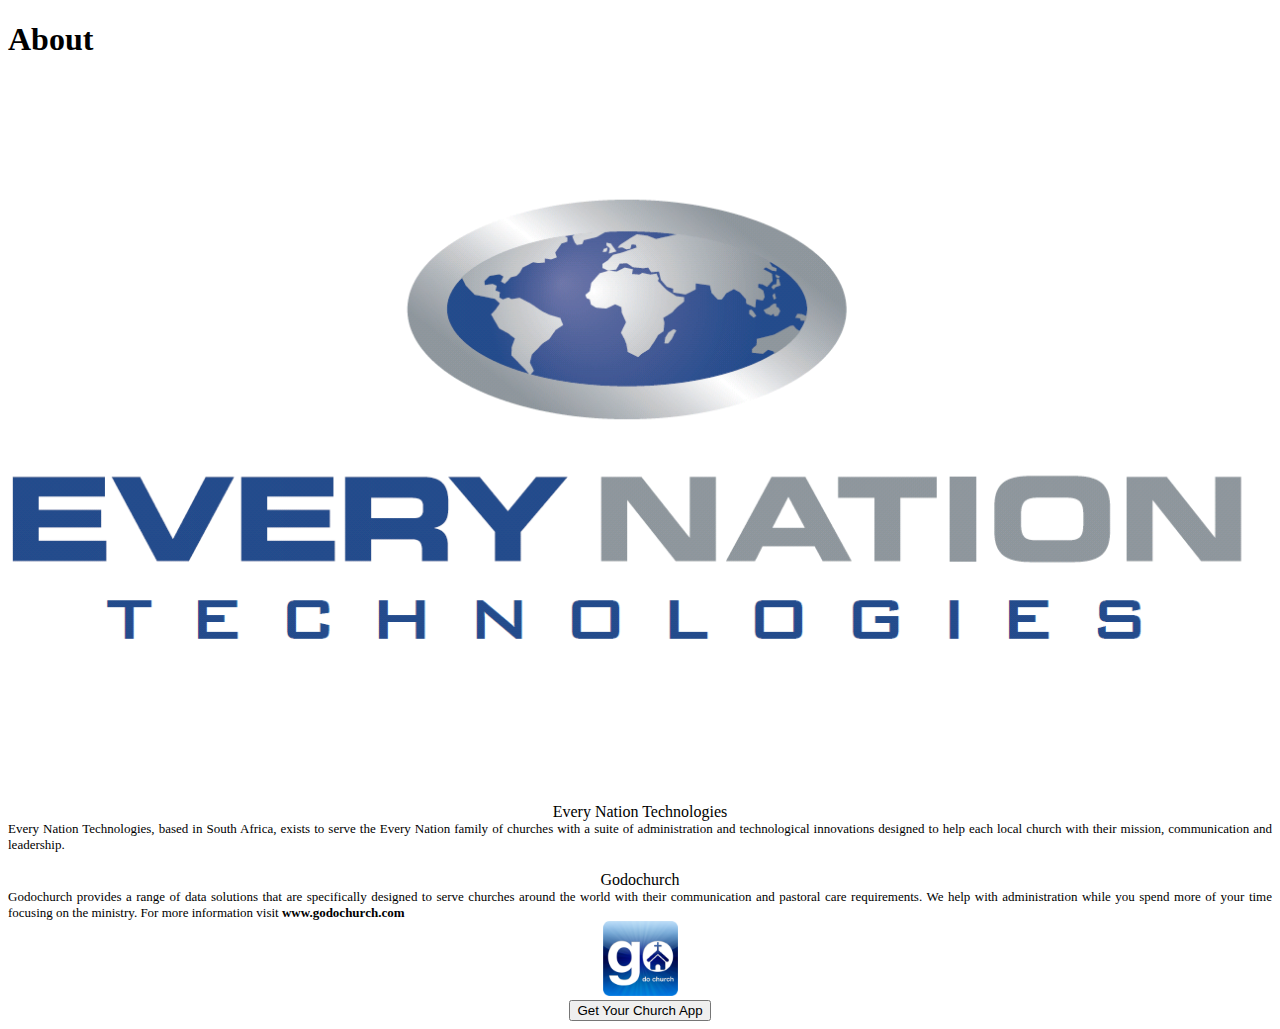
<file: about.html>
﻿<!DOCTYPE html>
<html xmlns="http://www.w3.org/1999/xhtml">
<head>
    <title></title>

</head>
<body>
  

  
    <div data-role="page" id="pg_about">

        <div class="pageViewContent">
            <div data-role="header">
                <a href="#" class="ui-btn ui-btn-b ui-icon-home ui-btn-icon-notext headerMenuHome"></a>

                <h1>About</h1>

            </div>

            <div role="main" class="ui-content">

                <div style="text-align:center ">

                    <img src="img/entech.png" style="max-width:100%; height:auto" />
                </div>

                <div class="ui-bar ui-bar-h">
                    <div style="text-align:center">Every Nation Technologies</div>
                </div>
                <div class="ui-content ui-body-h" style="text-align:justify; font-size:small">
                    Every Nation Technologies, based in South Africa, exists to serve the Every Nation family of churches
                    with a suite of administration and technological innovations designed to help each local church with their mission, communication and leadership.
                </div>
                <br/>
                <div class="ui-bar ui-bar-h">
                    <div style="text-align:center">Godochurch</div>
                </div>
                <div class="ui-content ui-body-h" style="text-align: justify; font-size:small">
                   Godochurch provides a range of data solutions that are specifically designed to serve churches around the world
                    with their communication and pastoral care requirements. We help with administration while you spend more of your time
                    focusing on the ministry. For more information visit <strong>www.godochurch.com </strong> 

                    <div style="text-align:center ">

                        <img src="img/icongdc.png" style="width:75px; height:75px" />
                    </div>

                    <div style="text-align:center ">
                        <button type="button" class="ui-btn ui-btn-b ui-btn-inline " id="btnRegisterDB">Get Your Church App</button>
                    </div>

                </div>
                <div>
                    <small id="aboutVersionInfo"></small>
                </div>

                



                

              




               




              


            </div>
        </div>

            


        </div>
</body>
</html>
</file>
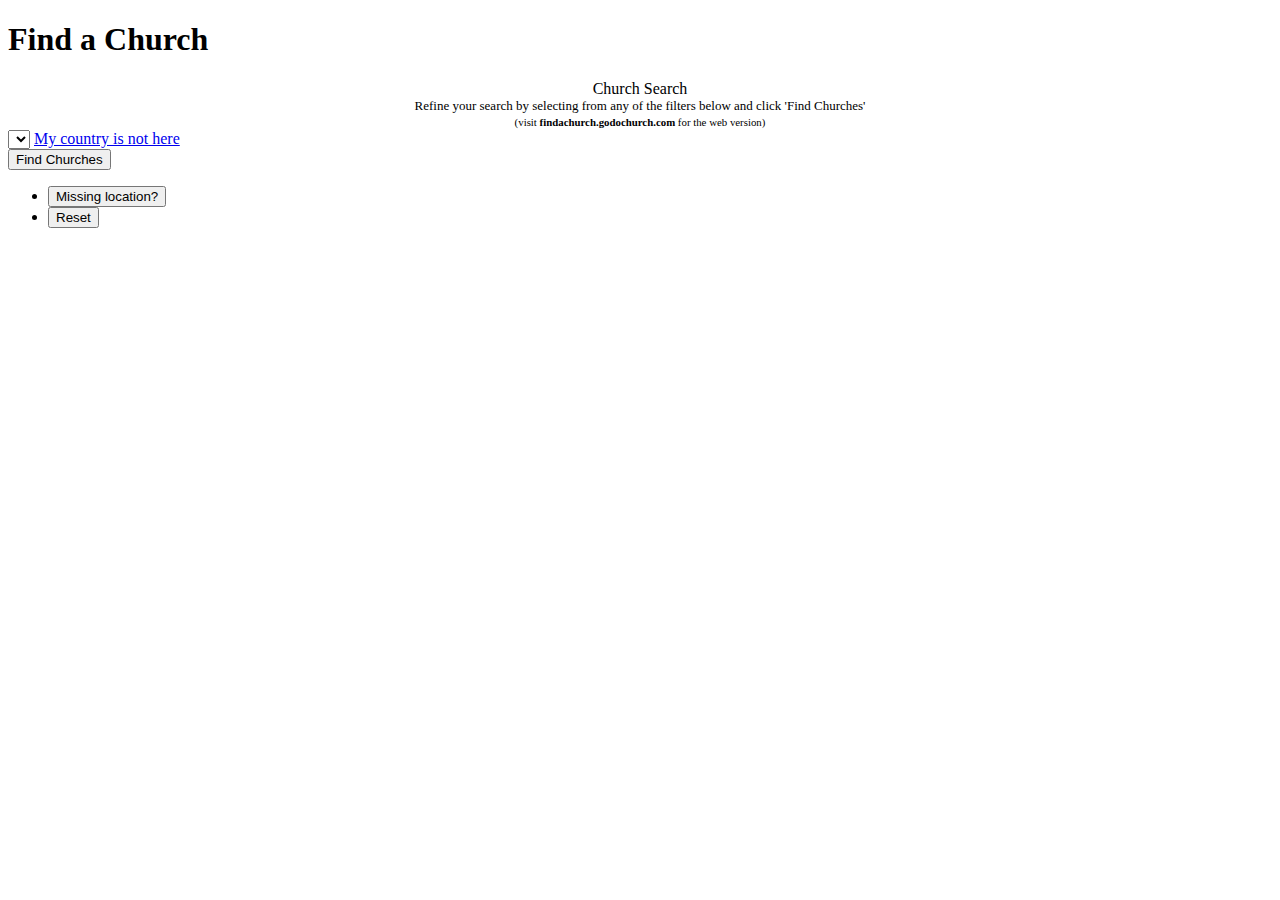
<file: churches.html>
﻿<!DOCTYPE html>
<html xmlns="http://www.w3.org/1999/xhtml">
<head>
    <title>Churches</title>

</head>
<body>



    <div data-role="page" id="pg_churches">

        <div class="pageViewContent">


            <div data-role="header">
                <a href="#" class="ui-btn ui-btn-b ui-icon-home ui-btn-icon-notext headerMenuHome"></a>
                <h1>Find a Church</h1>
                <a href="#" class="ui-btn ui-btn-b ui-icon-refresh ui-btn-icon-notext refreshChurchView "></a>
            </div><!-- /header -->

            <div role="main" class="ui-content">

                <div class="churchSubView churchSearch" data-bind="with:pages.churches.view">

                    <div class="ui-bar ui-bar-h">
                        <div style="text-align:center">Church Search</div>
                    </div>
                    <div class="ui-content ui-body-h" style="text-align: center; font-size:small">
                        
                        Refine your search by selecting from any of the filters below and click 'Find Churches'
                        <div><small>(visit <strong>findachurch.godochurch.com</strong> for the web version)</small></div>
                    </div>

                    <div class="ui-field-contain churchSearchCountry churchSearchFilter">
                        <!--<div>
                            <label for="ddlGeoCountry">
                                Filter by country
                            </label>
                        </div>-->
                        <select id="ddlGeoCountry" data-theme="a" data-bind="options: countriesSearch,optionsCaption: 'Filter by country...'"></select>
                        <a href="#" class="btnLinkChurchSearchMissingData">My country is not here</a>
                    </div>

                    <div class="ui-field-contain churchSearchRegion churchSearchFilter" style="display:none">
                        <!--<div>
                            <label for="ddlGeoRegion">
                                Filter by region
                            </label>
                        </div>-->
                        <select id="ddlGeoRegion" data-theme="a" data-bind="options: regionsSearch,optionsText:'name',optionsValue:'name',  optionsCaption: 'Region/Provice...'"></select>
                        <a href="#" class="btnLinkChurchSearchMissingData">My region/province is not here</a>
                    </div>

                    <div class="ui-field-contain churchSearchCity churchSearchFilter" style="display:none">
                        <!--<div>
                            <label for="ddlGeoCity">
                                Filter by city
                            </label>
                        </div>-->
                        <select id="ddlGeoCity" data-theme="a" data-bind="options: citiesSearch,optionsText:'name',optionsValue:'name',  optionsCaption: 'Area/city/town...'"></select>
                        <a href="#" class="btnLinkChurchSearchMissingData">My city/area/town is not here</a>
                    </div>

                    <button type="button" class="ui-btn ui-btn-b " id="btnFindChurches">Find Churches</button>
                    <!--<button type="button" class="ui-btn ui-btn-a ui-btn-inline" id="">Reset</button>-->


                    <div data-role="footer" style="overflow:hidden;" data-position="fixed">

                        <div data-role="navbar">
                            <ul>
                               
                                <li><button type="button" class="ui-btn ui-btn-a  btnLinkChurchSearchMissingData">Missing location?</button></li>
                                <li><button type="button" class="ui-btn ui-btn-a" id="btnResetChurchSearch">Reset</button></li>

                            </ul>
                        </div><!-- /navbar -->
                    </div><!-- /footer -->


                </div>

                <div class="churchSubView churchList" style="display:none" data-bind="with:pages.churches.view">
                   
                    <div data-bind="foreach:churchList">
                        <div class="ui-bar ui-bar-h" style="text-align:center" data-bind="html:name">

                        </div>

                        <div class="ui-content ui-body-b" style=" font-size:small">
                            <table width="100%" style="font-size:small">

                                <tr>
                                    <td><strong>Church Family:</strong></td>
                                    <td>
                                        <div data-bind="html:familyName"></div>
                                    </td>
                                </tr>
                                <tr>
                                    <td><strong>Part Of:</strong></td>
                                    <td>
                                        <div data-bind="html:orgName"></div>
                                    </td>
                                </tr>
                                <tr>
                                    <td><strong>Country</strong></td>
                                    <td>
                                        <div data-bind="html:geoCountry"></div>
                                    </td>
                                </tr>
                                <tr>
                                    <td><strong>Region</strong></td>
                                    <td>
                                        <div data-bind="html:geoRegion"></div>
                                    </td>
                                </tr>
                                <tr>
                                    <td><strong>Street</strong></td>
                                    <td>
                                        <div data-bind="html:geoStreetName"></div>
                                    </td>
                                </tr>
                                <tr>
                                    <td><strong>Other Info</strong></td>
                                    <td>
                                        <div data-bind="html:geoOtherInfo"></div>
                                    </td>
                                </tr>
                                <!--<tr>
                                    <td><strong>Latitude:</strong></td>
                                    <td>
                                        <div data-bind="html:geoLat"></div>
                                    </td>
                                </tr>
                                <tr>
                                    <td><strong>Longitude:</strong></td>
                                    <td>
                                        <div data-bind="html:geoLng"></div>
                                    </td>
                                </tr>-->
                               
                            </table>

                            <div  style="text-align:center">
                                <strong>Service Times</strong>
                            </div>

                            <div class="ui-content ui-body-h">
                                <table width="100%">
                                    <thead>
                                        <tr>
                                            <th>Time</th>
                                            <th>Contact</th>
                                            <th>Tel</th>
                                        </tr>
                                    </thead>
                                    <tbody data-bind="foreach:services">
                                        <tr>
                                            <td align="center">
                                                <div data-bind="html:serviceTime"></div>
                                            </td>
                                            <td align="center">
                                                <div data-bind="html:contactPerson"></div>
                                            </td>
                                            <td align="center">
                                                <div data-bind="html:contactTelNumber"></div>
                                            </td>
                                        </tr>
                                    </tbody>

                                </table>
                            </div>

                            <div style="text-align:center">
                                
                                    <a href="#" class="btnViewChurchAddress" data-bind="attr:{'data-id':geoLat + '|' + geoLng + '|' + id}">View Address</a>
                               

                            </div>
                        </div>

                        


                    </div>

                    <div data-role="footer" style="overflow:hidden;" data-position="fixed">

                        <div data-role="navbar">
                            <ul>
                                <li><button type="button" class="ui-btn ui-btn-a btnMyChurchIsMissing" >Church Missing?</button></li>

                                <li><button type="button" class="ui-btn ui-btn-a" id="btnViewAllChurchesOnMap">Map View</button></li>                             

                            </ul>
                        </div><!-- /navbar -->
                    </div><!-- /footer -->
                </div>

                <div class="churchSubView churchMap" style="display:none">
                  
                    <div id='gmapsCanvas' class="gmapsCanvas" style="width: 100%; ">
                        <div style="text-align:center; top:15px">
                            <div>Loading mapping data...</div>
                            <div><i>(If map does not load, ensure you are connected to the internet or try reload the page)</i></div>
                        </div>

                    </div>
                    <div data-role="footer" style="overflow:hidden;" data-position="fixed">

                        <div data-role="navbar">
                            <ul>
                                <li><button type="button" class="ui-btn ui-btn-a  btnMyChurchIsMissing">Church Missing?</button></li>

                                <li><button type="button"  class="ui-btn ui-btn-a  refreshChurchView">List View</button></li>

                            </ul>
                        </div><!-- /navbar -->
                    </div><!-- /footer -->
                </div>


                <div class="churchSubView missingChurch" style="display:none">
                    <div class="ui-bar ui-bar-h">
                        <div style="text-align:center">Can't Find Church</div>
                    </div>
                    <div class="ui-content ui-body-h" style="font-size:small">
                        <p>There are three reasons why you may not be able to find your church in this list.</p>
                        <ol>
                            <li>
                                <p>
                                    Each church manages their church info themselves using the Godochurch (www.godochurch.com) data services.
                                    Your church may not be added to the database.
                                </p>
                            </li>
                            <li>
                                <p>The search filters you entered were to narrow. Try to expand your search to include your church.</p>
                            </li>
                            <li>
                                <p>
                                    This search uses Google's geo mapping tools. On rare occasions Google tags certain locations with different names
                                    than what is expected. Your church office can change this.
                                </p>
                            </li>
                        </ol>
                        <div style="text-align:center">
                            <button type="button" class="ui-btn ui-btn-b ui-btn-inline refreshChurchView ">Ok</button>
                        </div>

                    </div>
                </div>

                <div class="churchSubView missingGeoStructure" style="display:none">
                    <div class="ui-bar ui-bar-h">
                        <div style="text-align:center">Geographic Data Missing</div>
                    </div>
                    <div class="ui-content ui-body-h" style="font-size:small">
                        <p>
                            All our geographic data is drawn from a dynamically generated list from Google's mapping services based on
                            real time data from churches that have been added to the database. What does this mean?
                        </p>
                        <ol>
                            <li>
                                <p>
                                    If the church you are looking for has NOT been added to the database the geographic data (country, regions, city)
                                    will not be available here. Check with you church whether they have been added to the database.
                                </p>
                            </li>

                            <li>
                                <p>
                                    This search uses Google's geo mapping tools. On rare occasions Google tags certain locations with different names
                                    than what is expected. Your church office can change this.
                                </p>
                            </li>
                        </ol>
                        <div style="text-align:center">
                            <button type="button" class="ui-btn ui-btn-b ui-btn-inline refreshChurchView ">Ok</button>
                        </div>

                    </div>
                </div>

            </div>

            <!--<div data-role="footer">

            </div>-->

        </div>
    </div>
</body>
</html>
</file>
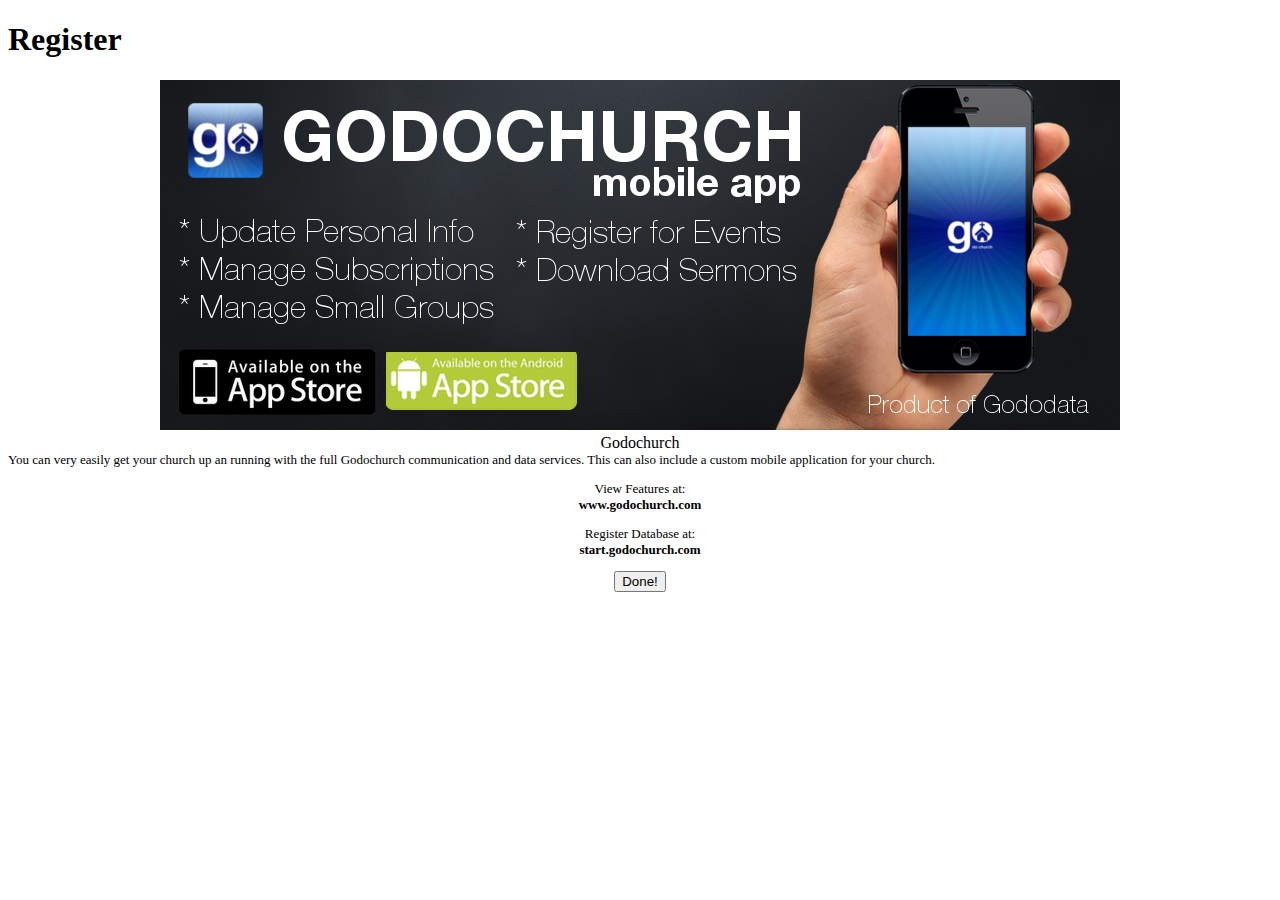
<file: getdb.html>
﻿<!DOCTYPE html>
<html xmlns="http://www.w3.org/1999/xhtml">
<head>
    <title>Get Database</title>

</head>
<body>
  

  
    <div data-role="page" id="pg_getdb">

        <div class="pageViewContent">
            <div data-role="header">
                <a href="#" class="ui-btn ui-btn-b ui-icon-home ui-btn-icon-notext headerMenuHome"></a>

                <h1>Register</h1>

            </div>

            <div role="main" class="ui-content">

                <div style="text-align:center ">

                    <img src="img/gdcheader.png" style="max-width:100%; height:auto" />
                </div>

                <div class="ui-bar ui-bar-h">
                    <div style="text-align:center">Godochurch</div>
                </div>
                <div class="ui-content ui-body-h" style="text-align:justify; font-size:small">
                   You can very easily get your church up an running with the full Godochurch communication and data services. This can also include
                    a custom mobile application for your church.
                    <p>
                        <div style="text-align:center">View Features at:</div>
                        <div style="text-align:center"><strong>www.godochurch.com</strong></div>

                    </p>
                   <p>
                       <div style="text-align:center">Register Database at:</div>
                       <div style="text-align:center"><strong>start.godochurch.com</strong></div>

                   </p>

                    <div style="text-align:center ">
                        <button type="button" class="ui-btn ui-btn-b headerMenuHome ui-btn-inline ">Done!</button>
                    </div>

                </div>
                <br/>
               

                



                

              




               




              


            </div>
        </div>

            


        </div>
</body>
</html>
</file>
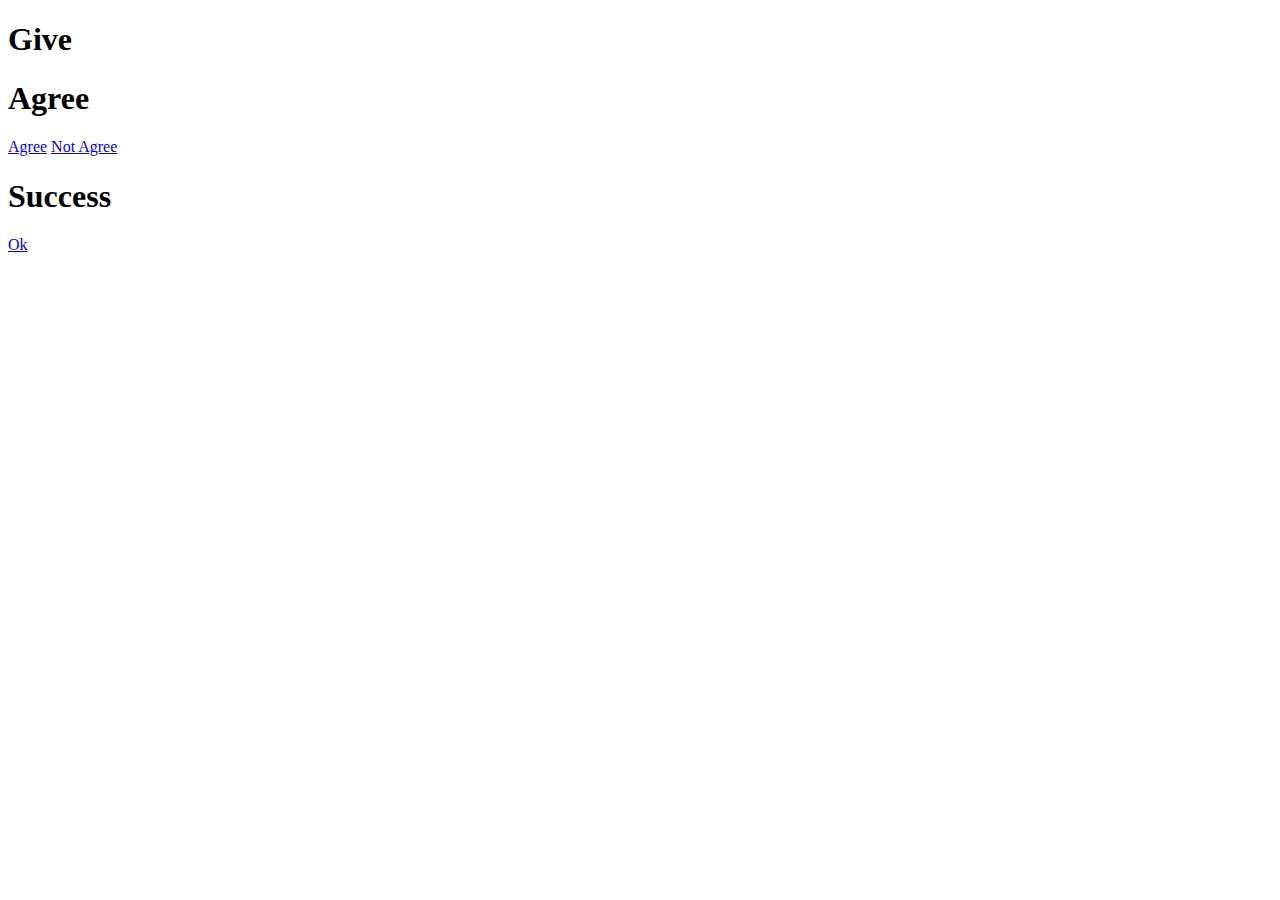
<file: give.html>
﻿<!DOCTYPE html>
<html xmlns="http://www.w3.org/1999/xhtml">
<head>
    <title>Give</title>

</head>
<body>



    <div data-role="page" id="pg_give">
        <div class="pageViewContent">
            <div data-role="header">
                <a href="#" class="ui-btn ui-btn-b ui-icon-home ui-btn-icon-notext headerMenuHome"></a>
                <h1>Give</h1>
                <a href="#" class="ui-btn ui-btn-b ui-icon-refresh ui-btn-icon-notext " id="refreshPledgeTemplate"></a>
            </div><!-- /header -->

            <div role="main" class="ui-content">

                <div class="giveSubView giveViewOne" style="display:none">

                    <div class="ui-bar ui-bar-h">
                        <div style="text-align:center">Pledge To</div>
                    </div>
                    <div class="ui-content ui-body-h" data-bind="html:pledgeTemplate.fundInfoHeader" style="text-align: center; font-size:small; margin-bottom:15px">

                    </div>



                    <div data-bind=" foreach: pledgeTemplate.funds">
                        <div class="ui-bar ui-bar-a">
                            <div style="text-align: center" data-bind="html: fundName"></div>
                           
                        </div>
                        
                            <div class="ui-content ui-body-h">
                                <table width="100%">
                                    <tr>
                                        <td valign="top">
                                            <div style="font-size:small" data-bind="html: fundTagLine"></div>
                                        </td>
                                        <td width="10px">
                                            <a href="#" data-bind="attr: {'data-id': fundId + '|' + fundName}" class="ui-btn ui-btn-inline ui-icon-carat-r ui-btn-icon-notext ui-corner-all fundItem"></a>
                                        </td>
                                    </tr>
                                </table>
                            </div>


                        </div>






                   
                </div>

                <div class="giveSubView giveViewTwo" style="display:none">
                    <div class="ui-bar ui-bar-h">
                        <div style="text-align:center">Pledge Info</div>
                    </div>
                    <div class="ui-content ui-body-h" style="text-align: center; font-size:small">
                        Please complete the information below regarding your pledge to
                        <strong><span class="selectedFundName"></span>.</strong>
                    </div>
                    <div class="ui-field-contain">
                        <div>
                            <label for="ddlPledgeType">
                                How do you want to pledge
                            </label>
                        </div>
                        <select id="ddlPledgeDebitDay" data-theme="a" data-bind="value:myPledge.type">
                            <option value="1">My Credit Card</option>
                            <option value="2">A Debit Order</option>
                        </select>
                    </div>


                    <div class="ui-field-contain">
                        <div>
                            <label for="ddlPledgeFrequency">
                                Choose pledge frequency
                            </label>
                        </div>
                        <select id="ddlPledgeFrequency" data-theme="a" data-bind="options: pledgeTemplate.frequencies, value:myPledge.frequency"></select>
                    </div>

                    <div class="ui-field-contain">
                        <div>
                            <label for="ddlPledgeCcy">
                                Choose currency
                            </label>
                        </div>
                        <select id="ddlPledgeCcy" data-theme="a" data-bind="options: pledgeTemplate.ccy, value:myPledge.ccy"></select>
                    </div>

                    <div class="ui-field-contain">
                        <div>
                            <label for="txtPledgeAmount">
                                How much do you want to pledge
                            </label>
                        </div>
                        <input id="txtPledgeAmount" type="number" data-bind="value:myPledge.amount" />
                    </div>

                    <div class="ui-field-contain">
                        <div>
                            <label for="ddlPledgeDebitDay">
                                Choose debit day
                            </label>
                        </div>
                        <select id="ddlPledgeDebitDay" data-theme="a" data-bind="value:myPledge.debitDay">
                            <option value="1">1st day of month</option>
                            <option value="15">15th day of month</option>
                            <option value="28">28th day of month</option>
                        </select>
                    </div>


                    <button class="ui-btn ui-btn-a btnGiveGoTo1 ui-btn-inline">Back</button>
                    <button class="ui-btn ui-btn-b btnGiveGoTo3 ui-btn-inline">Next</button>

                </div>

                <div class="giveSubView giveViewThree" style="display:none">
                    <div class="giveViewCreditCard">

                        <div class="ui-bar ui-bar-h">
                            <div style="text-align:center">Credit Card Info</div>
                        </div>
                        <div class="ui-content ui-body-h" style="text-align: center; font-size:small">
                            Please provide the following information regarding the credit card that is to be debited for your pledge to
                            <strong><span class="selectedFundName"></span>.</strong>
                            
                         </div>


                        <div class="ui-field-contain">
                            <div>
                                <label for="txtCardHolder">
                                    Name on card
                                </label>
                            </div>
                            <input id="txtCardHolder" data-clear-btn="true" required value="" type="text" data-bind="value:myPledge.accName" />
                        </div>


                        <div class="ui-field-contain">
                            <div>
                                <label for="txtCardNumber">
                                    Credit card number
                                </label>
                            </div>
                            <input id="txtCardNumber" data-clear-btn="true" required value="" type="text" data-bind="value:myPledge.accNumber" />
                        </div>





                        <div class="ui-grid-a">



                            <div class="ui-block-a">
                                <div class="ui-field-contain" style="margin-right:3px">
                                    <div>
                                        <label for="txtCCCvc">
                                            Cvc Number
                                        </label>
                                    </div>
                                    <input id="txtCCCvc" required value="" type="number" data-bind="value:myPledge.cvc" />
                                </div>


                            </div>
                            <div class="ui-block-b">
                                <div class="ui-field-contain" style="margin-left:3px">
                                    <div>
                                        <label for="ddlCCType">
                                            Credit Card Type
                                        </label>
                                    </div>
                                    <select id="ddlCCType" data-mini="true" data-theme="a" data-bind="options: pledgeTemplate.ccTypes, value:myPledge.ccTypeId, optionsText:'value',optionsValue:'id'"></select>
                                </div>
                            </div>
                        </div>


                        <div class="ui-grid-a">

                            <label>
                                Expiry month and year
                            </label>

                            <div class="ui-block-a">
                                <select id="ddlCCExpMonth" data-mini="true" data-bind="value:myPledge.expMonth">
                                    <option value="01">Jan</option>
                                    <option value="02">Feb</option>
                                    <option value="03">Mar</option>
                                    <option value="04">Apr</option>
                                    <option value="05">May</option>
                                    <option value="06">Jun</option>
                                    <option value="07">Jul</option>
                                    <option value="08">Aug</option>
                                    <option value="09">Sep</option>
                                    <option value="10">Oct</option>
                                    <option value="11">Nov</option>
                                    <option value="12">Dec</option>
                                </select>


                            </div>
                            <div class="ui-block-b">
                                <select id="ddlCCExpYear" data-mini="true" data-bind="value:myPledge.expYear">
                                    <option value="2014">2014</option>
                                    <option value="2015">2015</option>
                                    <option value="2016">2016</option>
                                    <option value="2017">2017</option>
                                    <option value="2018">2018</option>
                                    <option value="2019">2019</option>
                                    <option value="2020">2020</option>
                                    <option value="2021">2021</option>
                                    <option value="2022">2022</option>
                                </select>
                            </div>
                        </div>






                    </div>

                    <div class="giveViewDebitOrder">

                        <div class="ui-bar ui-bar-h">
                            <div style="text-align:center">Debit Order Info</div>
                        </div>
                        <div class="ui-content ui-body-h" style="text-align: center; font-size:small">
                            Please provide the following information regarding the bank account that is to be debited for your pledge to
                            <strong><span class="selectedFundName"></span>.</strong>
                        </div>


                        <div class="ui-field-contain">
                            <div>
                                <label for="txtAccountName">
                                    Account Name
                                </label>
                            </div>
                            <input id="txtAccountName" data-clear-btn="true" required value="" type="text" data-bind="value:myPledge.accName" />
                        </div>


                        <div class="ui-field-contain">
                            <div>
                                <label for="txtAccountNumberNumber">
                                    Account Number
                                </label>
                            </div>
                            <input id="txtAccountNumberNumber" data-clear-btn="true" required value="" type="text" data-bind="value:myPledge.accNumber" />
                        </div>


                        <div class="ui-field-contain">
                            <div>
                                <label for="txtBranchCode">
                                    Branch Code
                                </label>
                            </div>
                            <input id="txtBranchCode" required value="" type="text" data-bind="value:myPledge.branchCode" />
                        </div>

                        <div class="ui-field-contain" style="margin-left:3px">
                            <div>
                                <label for="ddlAccType">
                                   Type of account
                                </label>
                            </div>
                            <select id="ddlAccType"  data-theme="a" data-bind="options: pledgeTemplate.accTypes, value:myPledge.accTypeId, optionsText:'value',optionsValue:'id'"></select>
                        </div>




                    </div>

                    <button class="ui-btn ui-btn-a btnGiveGoTo2 ui-btn-inline">Back</button>
                    <button type="button" class="ui-btn ui-btn-b ui-btn-inline" id="btnUpdatePledge">Save Pledge</button>

                </div>

                    

                <div data-role="popup" id="popupGiveAgree" data-overlay-theme="b" data-theme="b" data-dismissible="false" style="max-width: 400px;">
                    <div data-role="header" data-theme="b">
                        <h1>Agree</h1>
                    </div>
                    <div role="main" class="ui-content ui-body-a">
                        <p data-bind="html:pledgeTemplate.agreeTo"></p>
                       
                        <a href="#" class="ui-btn ui-corner-all ui-shadow ui-btn-inline ui-btn-b" id="btnGiveIAgree">Agree</a>
                        <a href="#" class="ui-btn ui-corner-all ui-shadow ui-btn-inline ui-btn-a" id="btnGiveNotAgree">Not Agree</a>

                    </div>
                </div>



                <div data-role="popup"  id="popupPledgeThankYouMessage" data-overlay-theme="b" data-theme="c" data-dismissible="false" style="max-width: 400px">
                    <div data-role="header" data-theme="c">
                        <h1 >Success</h1>
                    </div>
                    <div role="main" class="ui-content ui-body-a">
                        <p data-bind="html:pledgeTemplate.thankYouText">
                        </p>
                        <a href="#" class="ui-btn ui-corner-all ui-shadow ui-btn-inline ui-btn-c" data-rel="back">Ok</a>
                    </div>
                </div>

                  
                </div>
        </div>

    </div>
</body>
</html>
</file>
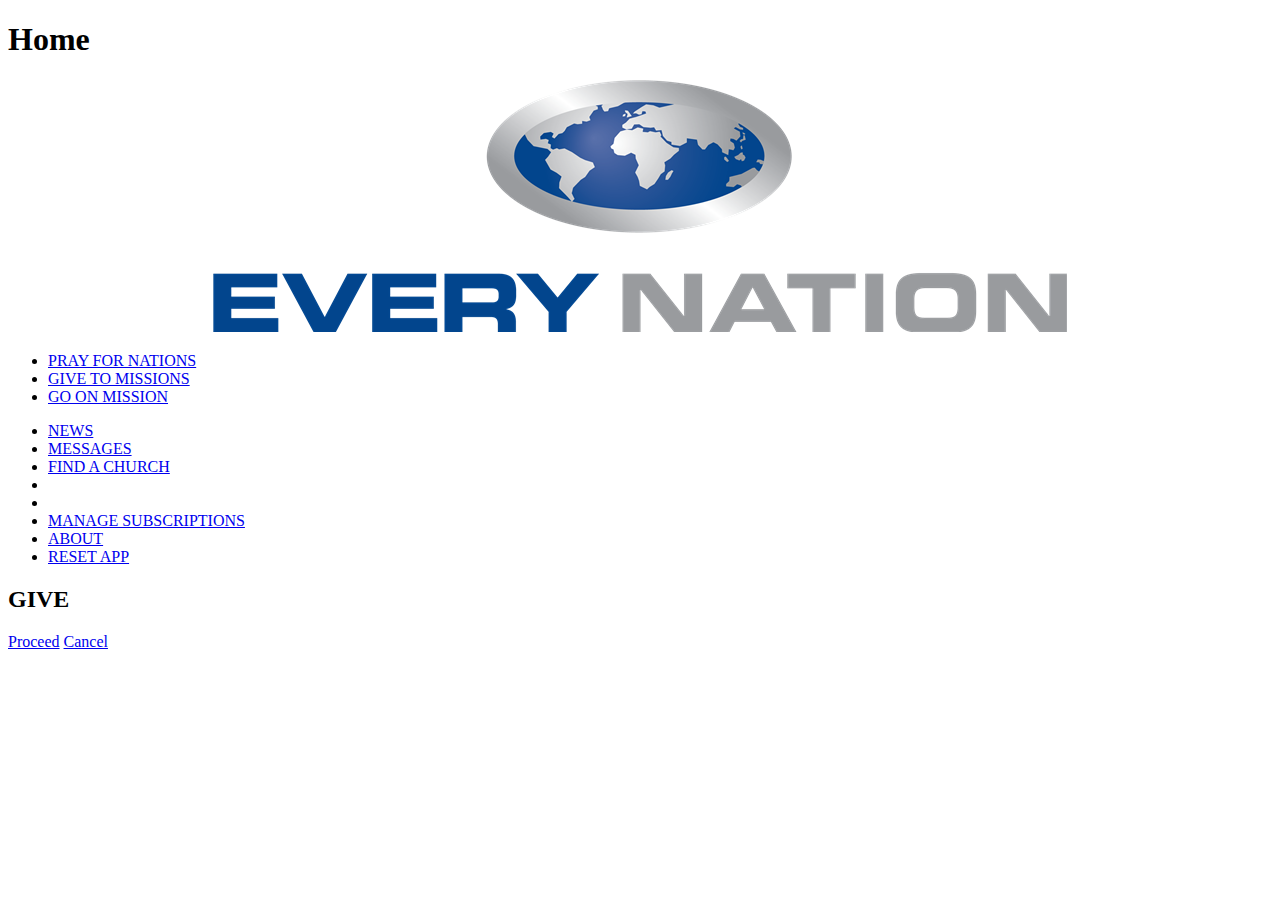
<file: home.html>
﻿<!DOCTYPE html>
<html xmlns="http://www.w3.org/1999/xhtml">
<head>
    <title></title>

</head>
<body>
  

  
    <div data-role="page" id="pg_home">

        <div class="pageViewContent">
            <div data-role="header">

                <h1>Home</h1>

            </div>

            <div role="main" class="ui-content">

                <div style="text-align:center ">

                    <img src="img/inapplogo.png" style="max-width:100%; height:auto" />
                </div>

                <div id="homeMenuOne">
                    <ul data-role="listview" data-inset="true"  data-theme="b"  data-count-theme="e">
                        <li><a href="#" id="btnGoToPrayPgHome">PRAY FOR NATIONS </a></li>
                        <li><a href="#" id="btnGoToGivePgHome">GIVE TO MISSIONS </a></li>
                        <li><a href="#" id="btnGoToGoPgHome">GO ON MISSION</a></li>
                       
                       
                        
                       
                    </ul>

                    <ul data-role="listview" data-inset="true"  data-theme="a" data-count-theme="e">
                  

                       
                        <li><a href="#" id="btnGoToNewsPgHome">NEWS </a></li>
                        <li><a href="#" id="btnGoToMessagesPgHome">MESSAGES </a></li>
                        <li><a href="#" id="btnGoToFindAChurchPgHome">FIND A CHURCH</a></li>
                        <li><a href="#" id="btnCompleteSetupPgHome" style="display:none">COMPLETE SETUP<span class="ui-li-count">NB!</span></a></li>
                        <li><a href="#" id="btnViewAccountPgHome" style="display:none">VIEW ACCOUNT</a></li>
                        
                        <li><a href="#" id="btnSubsPgHome">MANAGE SUBSCRIPTIONS</a></li>
                        <!--<li><a href="#" id="btnReloadConfig">RESTART APP</a></li>-->
                        <li><a href="#" id="btnAboutPgHome">ABOUT</a></li>
                        <li><a href="#" id="btnClearAllData">RESET APP</a></li>
                        
                    </ul>
                </div>

              




                <!--<button type="button" class="ui-btn ui-btn-c ui-btn-inline " >
                    NEWS
                </button>-->

                <!--<button type="button" class="ui-btn ui-btn-d ui-btn-inline " id="">
                    PRAY
                </button>-->

                <!--<button type="button" class="ui-btn ui-btn-e ui-btn-inline " id="">
                    GIVE
                </button>-->

                <!--<button type="button" class="ui-btn ui-btn-a ui-btn-inline " id="">
                    GO
                </button>-->

                <!--<button type="button" class="ui-btn ui-btn-a ui-btn-inline " id="">
                    FIND A CHURCH
                </button>-->

                <!--<button type="button" class="ui-btn ui-btn-f ui-btn-inline " id="">
                    Reload Config
                </button>-->

                <!--<button type="button" class="ui-btn ui-btn-f ui-btn-inline " id="" >
                    View Account
                </button>-->

                <!--<button type="button" class="ui-btn ui-btn-f ui-btn-inline " id="" style="display:none">
                    Complete Setup
                </button>-->

                <div data-role="popup" id="popupGiveRedirectToWeb" data-overlay-theme="b" data-theme="b" data-dismissible="false" style="max-width: 400px;">
                    <div data-role="header" data-theme="b">
                        <h2>GIVE</h2>
                    </div>
                    <div role="main" class="ui-content ui-body-a">
                        <p  id="popupGiveRedirectMsg"></p>

                        <a href="#" class="ui-btn ui-btn-b ui-btn-inline" id="btnGiveViaWeb">Proceed</a>

                        <a href="#" class="ui-btn ui-btn-inline ui-btn-a" data-rel="back" id="btnGiveViaWebCancel">Cancel</a>


                    </div>
                </div>


                <div style="display: none; font-size: small" id="homeAccSynced" class="ui-content ui-body-c">
                    This account is an active account on our database.
                </div>

                <div style="display: none; font-size: small" id="homeAccNotSynced" class="ui-content ui-body-d">
                    You have not completed setup.

                </div>

                <div style="display: none; font-size: small" id="homeAccErrMsg" class="ui-content ui-body-e">
                    .

                </div>


            </div>
        </div>

            


        </div>
</body>
</html>
</file>
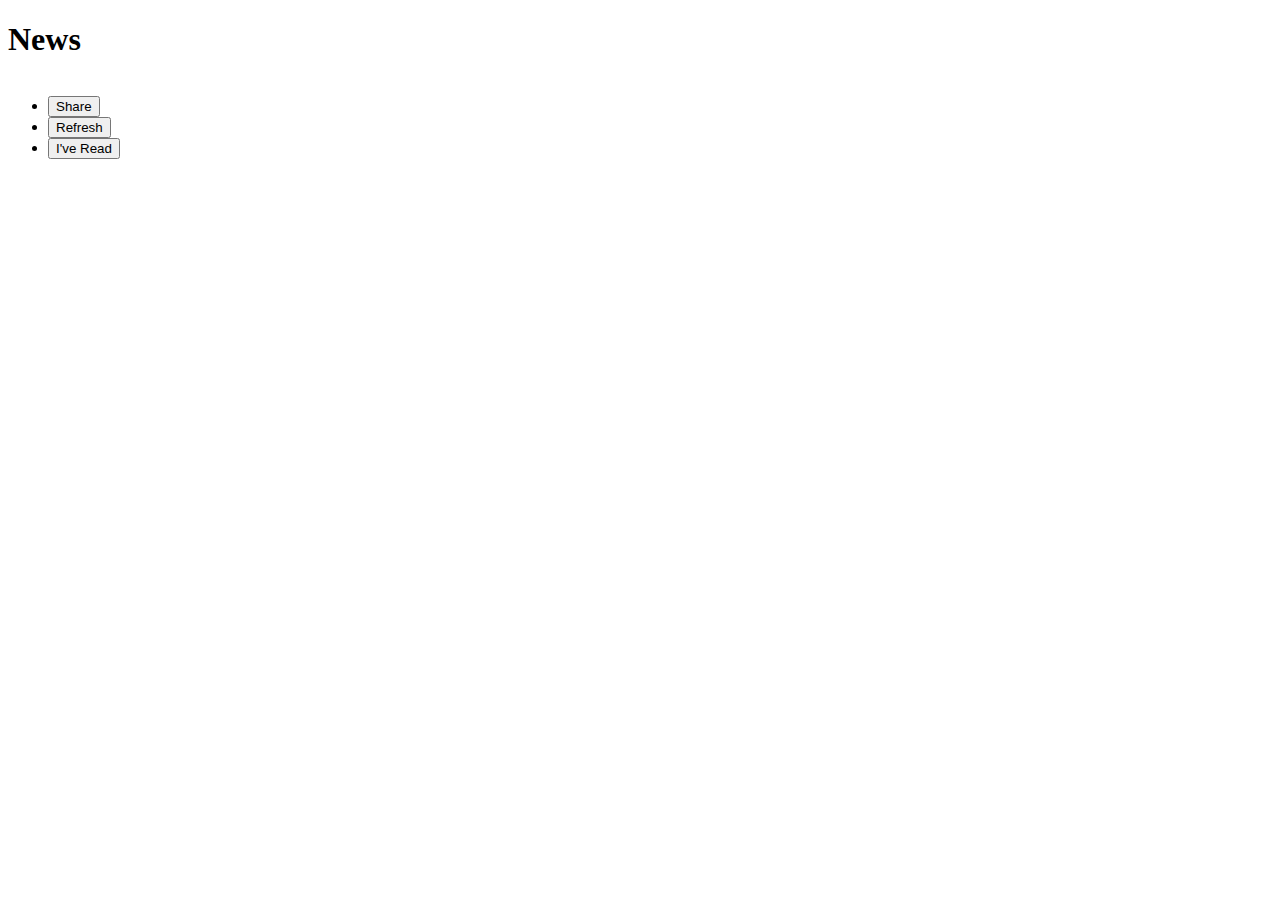
<file: news.html>
﻿<!DOCTYPE html>
<html xmlns="http://www.w3.org/1999/xhtml">
<head>
    <title>News</title>

</head>
<body>
  

  
    <div data-role="page" id="pg_news">

        <div class="pageViewContent">


            <div data-role="header">
                <a href="#" class="ui-btn ui-btn-b ui-icon-home ui-btn-icon-notext headerMenuHome"></a>
                <h1 id="newsHeader">News</h1>
                <a href="#" class="ui-btn ui-btn-b ui-icon-refresh ui-btn-icon-notext refreshNewsItems "></a>
            </div><!-- /header -->

            <div role="main" class="ui-content">
           
                <div class="newsItemSubView noNewsItemsView" style="display:none">

                    <div class="ui-bar ui-bar-h">
                        <div style="text-align:center">No News</div>
                    </div>
                    <div class="ui-content ui-body-h" style="font-size:small">
                        There are no new news items available for your profile. There are three reasons this could be the case:

                        <ol>
                            <li>
                                <p>
                                    You have unsubscribed from all news channels available for this application. You can manage your subscriptions from the
                                    home page or by <a href="#" class="btnNewsManageSubs">click here</a>.
                                </p>
                            </li>
                            <li>
                                
                                <p>
                                    There are no new news items that have been posted to the channels you have subscibed to. If you have marked a news item as "read" it
                                    will not appear in this list.
                                </p>
                                
                            </li>
                            <li>
                                <p>
                                    You may need to refresh the news cache for this application. Click the 'refresh' button at the top of this screen.
                                </p>                            </li>
                        </ol>

                    </div>

                </div>

                <div class="newsItemSubView noPrayerItemsView" style="display:none">

                    <div class="ui-bar ui-bar-h">
                        <div style="text-align:center">No Prayer Items</div>
                    </div>
                    <div class="ui-content ui-body-h" style="font-size:small">
                        There are no new prayer items available for your profile. There are three reasons this could be the case:

                        <ol>
                            <li>
                                <p>
                                    You have unsubscribed from all prayer channels available for this application. You can manage your subscriptions from the
                                    home page or by <a href="#" class="btnNewsManageSubs">click here</a>.
                                </p>
                            </li>
                            <li>
                                <p>
                                    There are no new prayer items that have been posted to the channels you have subscibed to. If you have marked a prayer item as "read" it
                                    will not appear in this list.
                                </p>
                            </li>
                            <li>
                                <p>You may need to refresh the prayer cache for this application. Click the 'refresh' button at the top of this screen.</p>
                            </li>
                        </ol>

                    </div>

                </div>
               
                <div class="newsItemSubView selectedItemView" data-bind="with:pages.news.view" style="display:none">

                    <div style="text-align:center">
                        <a href="#" class="ui-btn ui-btn-inline ui-icon-carat-l ui-btn-icon-notext ui-corner-all btnPreviousNewsItem"></a>
                        <span class="newsItemCount"></span>
                        <a href="#" class="ui-btn ui-btn-inline ui-icon-carat-r ui-btn-icon-notext ui-corner-all btnNextNewsItem"></a>
                    </div>


                    <div id="newsListItem">


                        <div data-bind="visible:selectedNewsItem.displayHeader">

                            <div data-bind="visible:selectedNewsItem.headerIsImage()">
                                <div style="text-align:center; margin:5px">
                                    <img style="max-width:100%; height:auto" data-bind="attr: {src: selectedNewsItem.headerImageUrl}" />
                                </div>
                            </div>

                            <div data-bind="visible:!selectedNewsItem.headerIsImage()">
                                <iframe width="100%" height="280" data-bind="attr: {src: selectedNewsItem.headerVideoUrl}" frameborder="0" allowfullscreen></iframe>

                            </div>

                        </div>


                        <div class="ui-bar ui-bar-h">
                            <div style="text-align:center;" data-bind="html:selectedNewsItem.title"></div>
                        </div>

                        <div class="ui-content ui-body-h" data-bind="html:selectedNewsItem.tagLine" style="font-size: small;text-align:justify; margin-bottom: 5px">

                        </div>

                        <div data-bind="html:selectedNewsItem.content" style="font-size: small;text-align:justify"></div>
                        <div style="text-align:center">
                            <a href="#" class="ui-btn ui-btn-a ui-btn-inline ui-mini btnNewsItemWebUrl">View on Web</a>
                        </div>
                        <hr />
                        <div style="font-size:small; font-style:italic">
                            <div><strong>Country: </strong><span data-bind="html:selectedNewsItem.country"></span></div>
                            <div><strong>Type: </strong><span data-bind="html:selectedNewsItem.type"></span></div>
                            <div><strong>Channel: </strong><span data-bind="html:selectedNewsItem.channelName"></span></div>
                        </div>
                    </div>

                </div>
               

            </div><!-- /content -->
       
          

            <div data-role="footer" style="overflow:hidden;" data-position="fixed">
               
                <div data-role="navbar">
                    <ul>
                        <li><button type="button"  class="newsFooterCmds" id="btnShareNewsItem">Share</button></li>
                        <li><button type="button" class="refreshNewsItems" >Refresh</button></li>
                        <li><button type="button" class=" ui-btn ui-btn-a newsFooterCmds" id="btnMarkNewsItemAsRead">I've Read</button></li>
                        
                    </ul>
                </div><!-- /navbar -->
            </div><!-- /footer -->


        

        </div>
    </div>
</body>
</html>
</file>
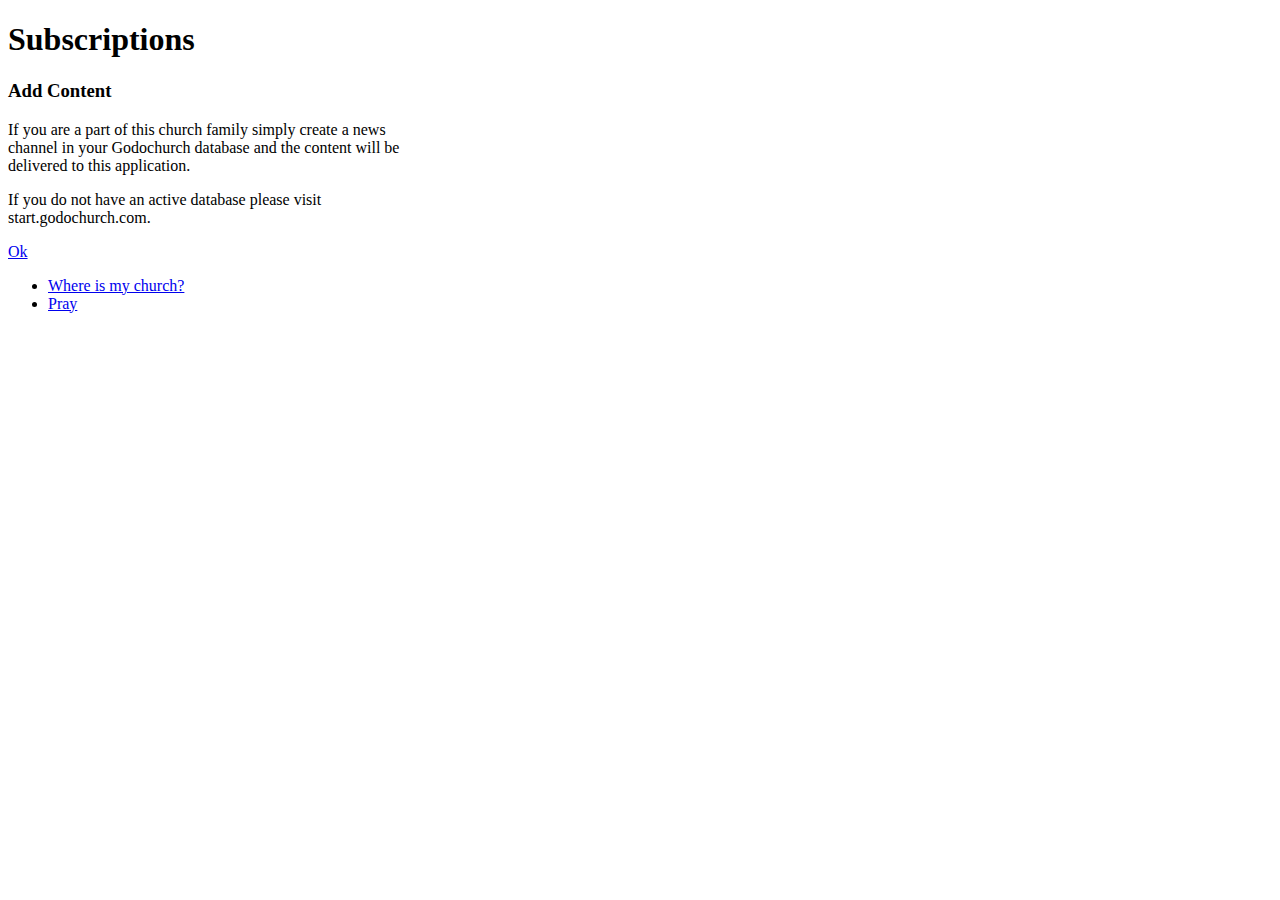
<file: subs.html>
﻿<!DOCTYPE html>
<html xmlns="http://www.w3.org/1999/xhtml">
<head>
    <title>Subs</title>

</head>
<body>



    <div data-role="page" id="pg_subs">
        <div class="pageViewContent">
            <div data-role="header">
                <a href="#" class="ui-btn ui-btn-b ui-icon-home ui-btn-icon-notext headerMenuHome"></a>
                <h1>Subscriptions</h1>
                <a href="#" class="ui-btn ui-btn-b ui-icon-refresh ui-btn-icon-notext refreshSubs "></a>
            </div><!-- /header -->

            <div role="main" class="ui-content">

                <div id="noSubsItems" style="display:none">

                    <div class="ui-bar ui-bar-h">
                        <div style="text-align:center">No Subscriptions</div>
                    </div>
                    <div class="ui-content ui-body-h" style="font-size:small">
                        There are no live subscriptions connected to this application.
                        <p>To refresh the information in this display click the 'refresh' button at the top of the screen.</p><p>
                            If
                            there is still no subscriptions available then this is an error. Please notify your church office and have them correct this.
                        </p>

                    </div>

                </div>


                <div id="subsItems" style="display:none">

                    <div class="ui-content ui-body-h" style="text-align: center; font-size:small">
                        Below are the churches you are subscribed to.

                    </div>

                    <div data-bind="foreach:subs">

                        <div class="ui-bar ui-bar-a" style="text-align:center" data-bind="html:portalName">

                        </div>

                        <div class="ui-content ui-body-b">
                            

                            <div data-bind="visible:subscribed" class="ui-content ui-body-c">

                                <div style="text-align:center">
                                    <button type="button" class="ui-btn ui-btn-inline ui-mini ui-btn-b btnUnSubscribeFromPortal" data-bind="attr:{'data-id':portalId,'data-name':portalName}">Unsubscribe Me</button>
                                </div>
                            
                                <div style="text-align:center">
                                    <small>Email me updates and news</small>
                                    <div>
                                        <input type="checkbox" data-role="flipswitch" data-theme="b" data-off-text="X" data-on-text="✓" data-bind="checked:sendEmail,attr:{'data-id':portalId,'data-name':portalName}" class="ui-mini portalSubsFlipSwtch">

                                    </div>
                                </div>



                            </div>

                            <div data-bind="visible:!subscribed" class="ui-content ui-body-h">

                                <div style="text-align:center">
                                    <button type="button" class="ui-btn ui-btn-inline ui-mini ui-btn-a btnSubscribeToPortal" data-bind="attr:{'data-id':portalId,'data-name':portalName}">Subscribe Me</button>
                                </div>
                            </div>


                        </div>



                    </div>


                </div>

                <div data-role="popup" id="popupAddMyChurchNews" data-overlay-theme="b" data-theme="b" data-dismissible="false" style="max-width: 400px;">
                    <div data-role="header" data-theme="b">
                        <h3>Add Content</h3>
                    </div>
                    <div role="main" class="ui-content ui-body-a">
                        <p>If you are a part of this church family simply create a news channel in your Godochurch database and the content will be delivered to this application.</p>
                        <p>If you do not have an active database please visit start.godochurch.com.</p>
                        <a href="#" class="ui-btn ui-corner-all ui-shadow ui-btn-inline ui-btn-a" data-rel="back">Ok</a>

                    </div>
                </div>


                <div data-role="footer" style="overflow:hidden;" data-position="fixed">

                    <div data-role="navbar">
                        <ul>


                            <li><a href="#popupAddMyChurchNews" data-transition="slideup" data-position-to="window" data-rel="popup" class="ui-btn ui-btn-a">Where is my church?</a></li>
                            <li><a href="#" class="ui-btn ui-btn-a btnSubsPray">Pray</a></li>

                        </ul>
                    </div><!-- /navbar -->
                </div><!-- /footer -->
            </div><!-- /content -->

        </div>
    </div><!-- /page -->
</body>
</html>
</file>
